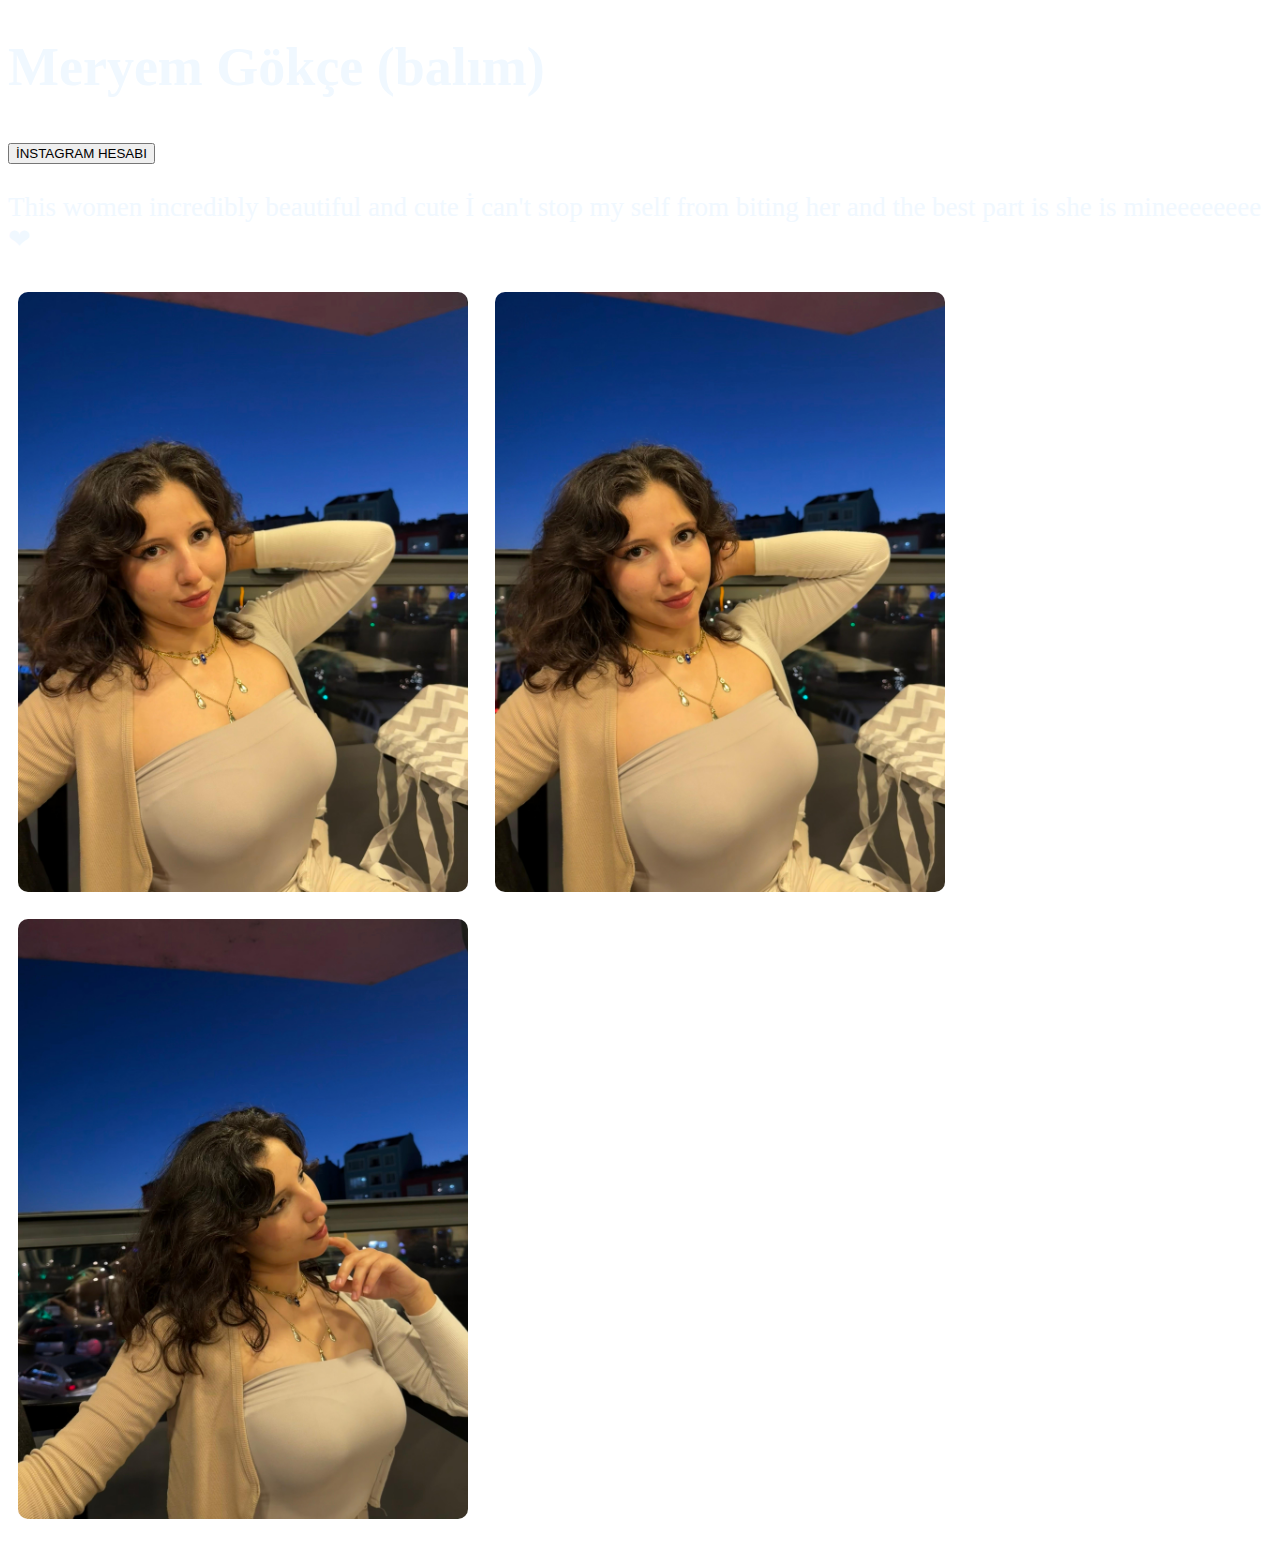
<file: index.html>
<!DOCTYPE html>
<html>
<head>
  <meta charset="UTF-8">
  <title>Yazi Rengi ve Font</title>
  <link rel="stylesheet" href="style.css">  <!-- CSS bağlantısı -->
</head>
<body>

  <style>
    body {
  background-image: url("https://images.freecreatives.com/wp-content/uploads/2016/04/Purple-Flower-Website-Background.jpg");
  background-size: cover;       /* ekranı tamamen kaplar */
  background-repeat: no-repeat; /* tekrar etmez */
}
 </style>

  <div class="satir">
  <h1>Meryem Gökçe (balım)</h1>
  <a href="index2.html"><button>İNSTAGRAM HESABI</button></a>
</div>

  <p>This women incredibly beautiful and cute İ can't stop my self from biting her and the best part is she is mineeeeeeee ❤ </p>
 
  <div class="galeri">
  <img src="balım2.jpeg" width="10000">
  <img src="balım3.jpeg" width="10000">
  <img src="balım4.jpeg" width="10000">
</div>

</body>
</html>
</file>
<file: style.css>
img{

  width: 100px;
  height: auto;

}

body {
  font-size: 27px;
  color: aliceblue;
}

img{
  margin: 10px;
  border-radius: 10px;
  width: 450px;

}
</file>
